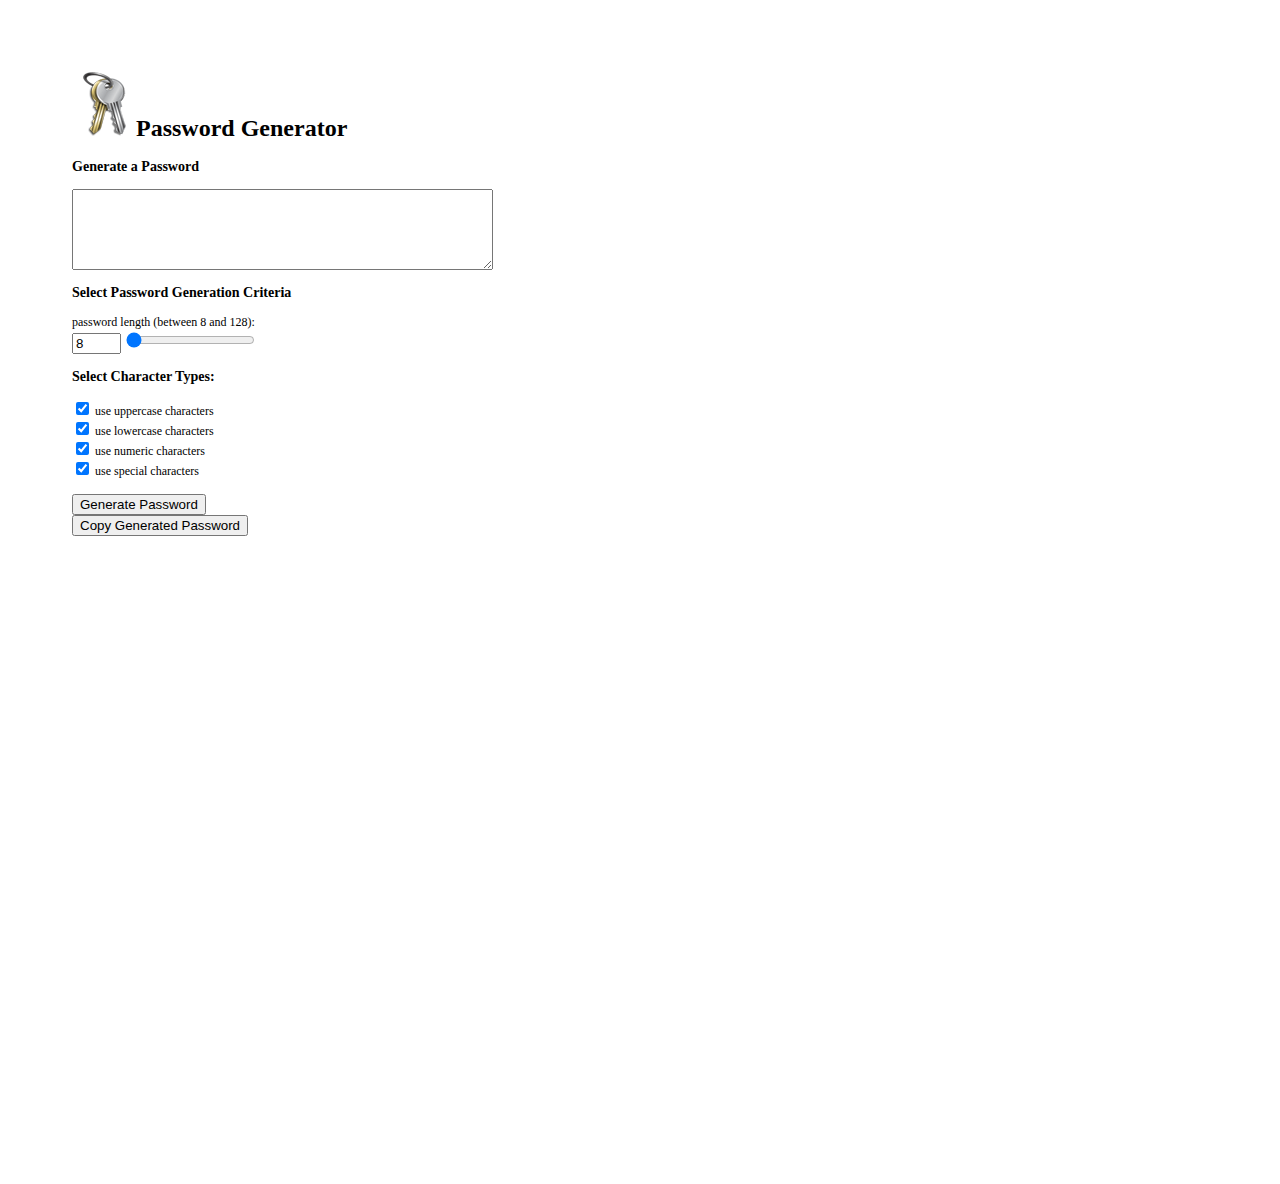
<file: index.html>
<html>

<head>
    <title>JailePass</title>
    <link rel="stylesheet" href="./assets/css/jaile_pass.css"  type="text/css" />
</head>
<script src="./assets/js/jaile_pass.js"></script>

<body>
    <h1><img src="./assets/keys.png"/>Password Generator</h1>

    <h3>Generate a Password</h3>
    <textarea id="generatedpassword" cols="50" rows="5" readonly>&nbsp;</textarea>
   <!--
    <input type="text" id="generatedpassword" size="128"/>
    -->
    <!--
    <span id="generatedpassword">Your new password will appear here.</span>
-->
    <h3>Select Password Generation Criteria</h3>
    <div>
        <label for="passwordLength">password length (between 8 and 128):</label>
        <br/>
        <input type="text" id="passwordLength" value="8" maxlength="3" size="3" onchange="javascript:updatePasswordRange()"/>
        <input type="range" id="passwordLengthRange" min="8" max="128" step="1" value="8" width="300"  onchange="javascript:updatePasswordLength()" />
         
    </div>

    <h3>Select Character Types:</h3>
    <div>
        <input type="checkbox" id="uppercase" checked="true" />
        <label for="uppercase">use uppercase characters</label>
    </div>

    <div>
        <input type="checkbox" id="lowercase" checked="true" />
        <label for="lowercase">use lowercase characters</label>
    </div>

    <div>
        <input type="checkbox" id="numbers" checked="true" />
        <label for="numbers">use numeric characters</label>
    </div>

    <div>
        <input type="checkbox" id="specialcharacters" checked="true" />
        <label for="specialcharacters">use special characters</label>
    </div>
    <br/>
    <div>
    <button type="button" onclick="javascript:getGeneratedPassword()">Generate Password</button> &nbsp; <button type="button" onclick="javascript:copyGeneratedPassword()">Copy Generated Password</button>
    </div>
   
</body>

</html>
</file>
<file: assets/css/jaile_pass.css>
body
{

    font-family: verdana;
    font-size: 12;
    padding: 5% 5% 50% 5%;
    width: 300px;

}
</file>
